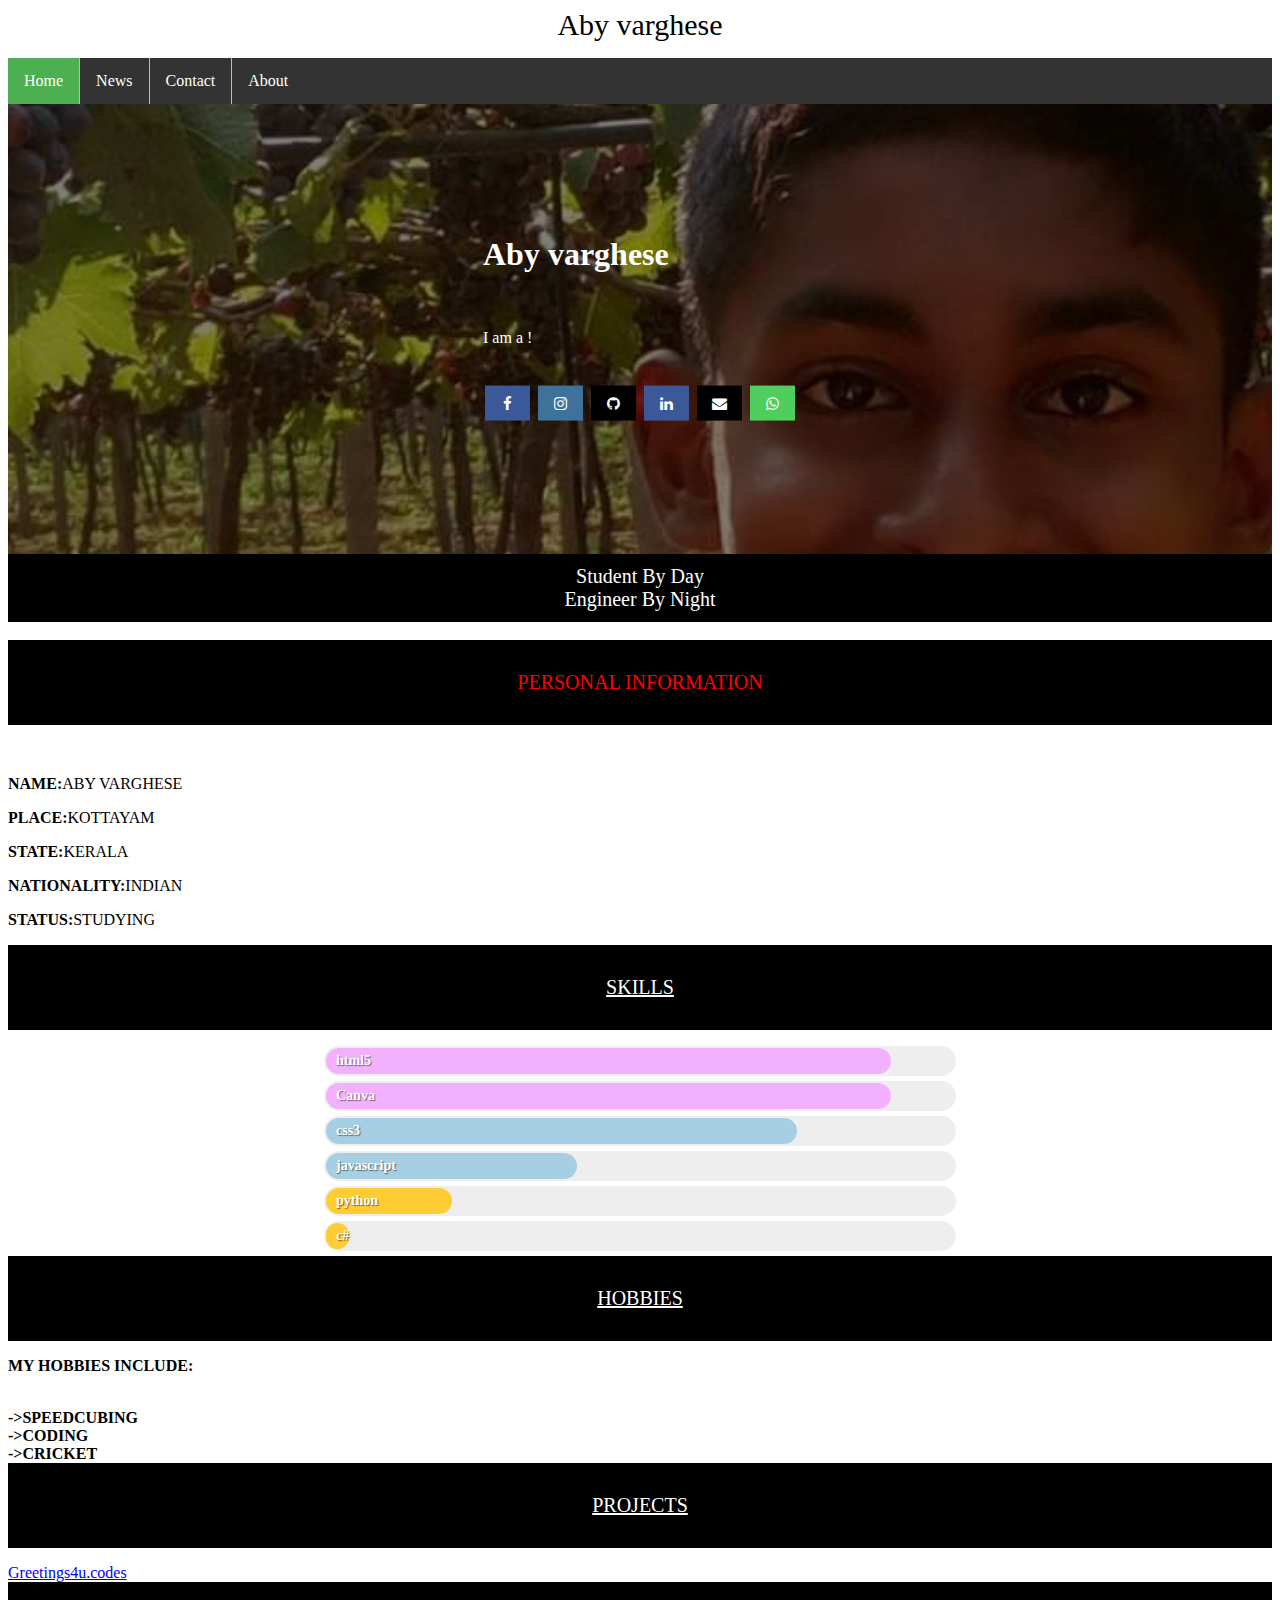
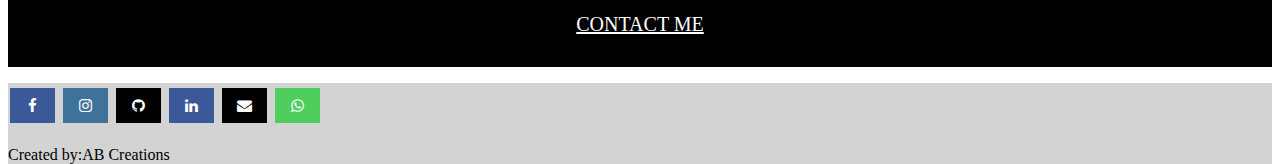
<file: index.html>
<html>
<head>
<link rel="stylesheet" href="https://cdnjs.cloudflare.com/ajax/libs/font-awesome/4.7.0/css/font-awesome.min.css">
<meta name="viewport" content="width=device-width, initial-scale=1.0">
<style>


#ABC {
                background-color: #D3D3D3;
            }


    

.container{
  width: 50%;
  margin: 0 auto;
}
@keyframes load{
  from {
    width: 0%
  }
}
@-webkit-keyframes load{
  from {
    width: 0%
  }
}
@-moz-keyframes load{
  from {

    width: 0%
  }
}
@-o-keyframes load{
  from {
    width: 0%
  }
}

.bar{
  background-color: #EEE;
  padding: 2px;
  border-radius: 15px;
  margin-bottom: 5px;
  font-size: 14px;
  color: #FFF;
  font-weight: bold;
  text-shadow: 1px 1px 1px rgba(0,0,0,0.5);
}
.bar::before{
  content:  attr(data-skill);
  background-color: #f3b0ff;
  display: inline-block;
  padding: 5px 0 5px 10px;

  border-radius: inherit;
  animation: load 2s 0s;
  -webkit-animation: load 2s 0s;
  -moz-animation: load 2s 0s;
  -o-animation: load 2s 0s;
}

.bar.front::before{
  background-color: #ffcc33;
}
.bar.back::before{
  background-color: #a6cfe3;
}

.bar.learning::before{
  width: calc(90% - 10px);
}
.bar.basic::before{
  width: calc(75% - 10px);
}
.bar.intermediate::before{
  width: calc(40% - 10px);
}
.bar.advanced::before{

  width: calc(20% - 10px);
}
.bar.expert::before{
  width: calc(10%- 10px);
}




.fa {
  padding: 10px;
  font-size: 15px;
  width: 25px;
  text-align: center;
  text-decoration: none;
  margin: 5px 2px;
}

.fa:hover {
    opacity: 0.7;
}
.fa-facebook {
  background: #3B5998;
  color: white;
}
.fa-instagram {
  background: #3f729b;
  color: white;
}
.fa-github {
  background:#000000;
  color: white;
}
.fa-envelope {
  background: #000000;
  color: white;
}
.fa-linkedin {
  background: #3B5998;
  color: white;
}
.fa-whatsapp {
  background: #4FCE5D;
  color: white;
}

body, html {
    height: 100%;
}

.hero-image {
    background-image: linear-gradient(rgba(0, 0, 0, 0.5), rgba(0, 0, 0, 0.5)), url("Screenshot_2020_0229_183610.png");

  
  height: 50%;

    background-position: center;
  background-repeat: no-repeat;
  background-size: cover;
  position: relative;
}

.hero-text {
  text-align: left;
  position: absolute;
  top: 50%;
  left: 50%;
  transform: translate(-50%, -50%);
  color: white;
}
div.a {
  font-size: 30px;
  font-color: purple;
}
div.b {
  font-size: 20px;
  font-color: #FFFFFF;
  font-style:Comic Sans MS;
  border: 1px solid black;
  padding: 10px 10px 10px 10px;
  background-color: black;
}
div.c {
  font-size: 20px;
  font-color: #white;
  font-style:ComicSansMS;
  border: 1px solid black;
  padding: 10px 10px 10px 10px;
  background-color: black;
}
p.a {
font-style:OCR A Std, monospace;
}
ul {
  list-style-type: none;
  margin: 0;
  padding: 0;
  overflow: hidden;
  background-color: #333;
}

li {
  float: left;
  border-right:1px solid #bbb;
}

li:last-child {
  border-right: none;
}

li a {

display: block;
  color: white;
  text-align: center;
  padding: 14px 16px;
  text-decoration: none;
}

li a:hover:not(.active) {
  background-color: #111;
}

.active {
background-color: #4CAF50;
}
#spin {
  color:red;
}
#spin:after {
  content:"";
  animation: spin 5s linear infinite;
}
@keyframes spin {
  25% { content:"student"; }
  50% { content:"front end developer"; }
  75% { content:"speed cuber"; }
  90% { content:"poster designer"; }
  
  
}
p.1 {
  animation-duration: 3s;
  animation-name: slidein;
}

@keyframes slidein {
  from {
    margin-left: 100%;
    width: 300%; 
  }

  to {
    margin-left: 0%;
    width: 100%;
  }
}

</style>
</head>
<body>
<div class="a"><p class="a"><center>Aby varghese</div></center></p>
<ul>
  <li><a class="active" href="#home">Home</a></li>
  <li><a href="#news">News</a></li>
  <li><a href="#contact">Contact</a></li>
  <li><a href="#about">About</a></li>
</ul>
<div class="hero-image">
  <div class="hero-text">
    <h1>Aby varghese</h1><br>
    <p>I am a <span id="spin"></span>!</p><br>
    <a href="https://m.facebook.com/people/Aby-Varghese/100008715331797" class="fa fa-facebook"></a>
    <a href="https://www.instagram.com/_the_mighty_kuttoosan_/" class="fa fa-instagram"></a>
    <a href="https://github.com/AbyvargheseMandapathel" class="fa fa-github"></a>
    <a href="https://www.linkedin.com/in/aby-varghese-6ab380182" class="fa fa-linkedin"></a>
    <a href="mailto:abyvarghesemandapathel@gmail.com" class="fa fa-envelope"></a>
    <a href="https://wa.me/918078879864" class="fa fa-whatsapp"></a><br><br></div></div>
<div class="b"><center><font color="white">Student By Day<br>Engineer By Night</div></center></font><br>
<center><div class="c"><font color="red"><p>PERSONAL INFORMATION</div></center></p></font>
 <br>
<p><b>NAME:</b>ABY VARGHESE</p></b>
<p><b>PLACE:</b>KOTTAYAM</p></b>
<p><b>STATE:</b>KERALA</p></b>
<p><b>NATIONALITY:</b>INDIAN</p></b>
<p><b>STATUS:</b>STUDYING</p></b>
<center><div class="c"><font color="white"><p><u>SKILLS</div></center></p></font></u>
<div class="container">
    
    <div class="bar learning" data-skill="html5"></div>
    <div class="bar learning" data-skill="Canva "></div>
    <div class="bar back basic" data-skill="css3"></div>
    <div class="bar back intermediate" data-skill="javascript"></div>
    <div class="bar front advanced" data-skill="python"></div>
    <div class="bar front expert" data-skill="c#"></div>
    </div>
<center><div class="c"><font color="white"><p><u>HOBBIES</div></center></p></font></u>
    <p><b>MY HOBBIES INCLUDE:</p></b>
<br><b>->SPEEDCUBING</b>
<br><b>->CODING</b>
<br><b>->CRICKET</b>
<center><div class="c"><font color="white"><p><u>PROJECTS</div></center></p></font></u>
<a href="greetings4u.codes">Greetings4u.codes</a>
<center><div class="c"><font color="white"><p><u>CONTACT ME</div></center></p></font></u>
<section id="ABC">
<a href="https://m.facebook.com/people/Aby-Varghese/100008715331797" class="fa fa-facebook"></a>
    <a href="https://www.instagram.com/_the_mighty_kuttoosan_/" class="fa fa-instagram"></a>
    <a href="https://github.com/AbyvargheseMandapathel" class="fa fa-github"></a>
    <a href="https://www.linkedin.com/in/aby-varghese-6ab380182" class="fa fa-linkedin"></a>
    <a href="mailto:abyvarghesemandapathel@gmail.com" class="fa fa-envelope"></a>
    <a href="https://wa.me/918078879864" class="fa fa-whatsapp"></a><br><br></div></div>
Created by:AB Creations
</section>
</body>
</html>
</file>
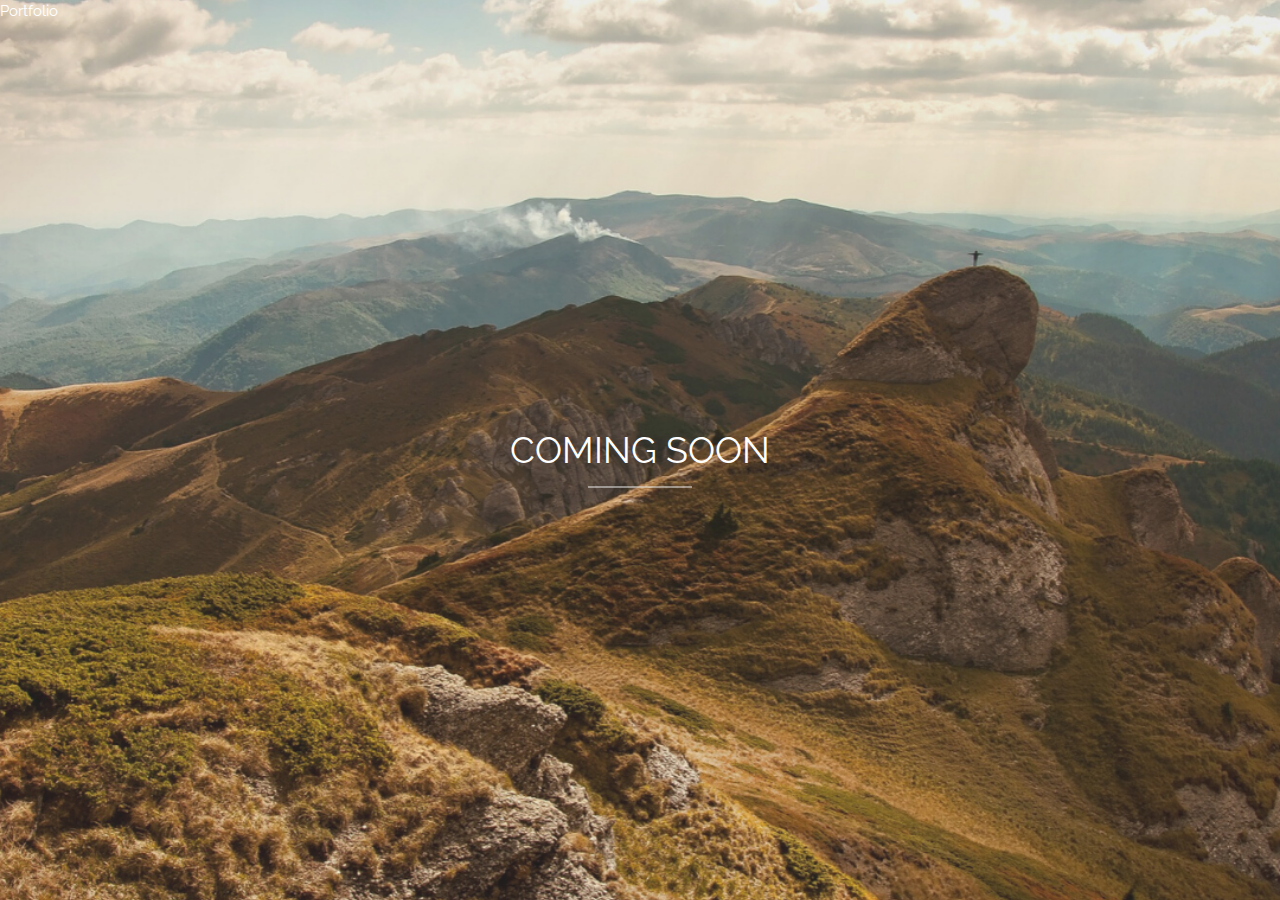
<file: comingsoon.html>
<!DOCTYPE html>
<html>
<title>Coming soon</title>
<meta charset="UTF-8">
<meta name="viewport" content="width=device-width, initial-scale=1">
<link rel="stylesheet" href="comingsoon.css">
<link rel="stylesheet" href="https://fonts.googleapis.com/css?family=Raleway">
<style>
body,h1 {font-family: "Raleway", sans-serif}
body, html {height: 100%}
.bgimg {
  background-image: url('20200301_130749_0000.png');
  min-height: 100%;
  background-position: center;
  background-size: cover;
  color: white;
}
</style>
<body>

<div class="bgimg w3-display-container w3-animate-opacity w3-text-white">
  <div class="w3-display-topleft w3-padding-large w3-xlarge">
    Portfolio
  </div>
  <div class="w3-display-middle">
    <h1 class="w3-jumbo w3-animate-top">COMING SOON</h1>
    <hr class="w3-border-grey" style="margin:auto;width:40%">
      </div>
  <div class="w3-display-bottomleft w3-padding-large">
      </div>
</div>

</body>
</html>
</file>
<file: comingsoon.css>
html{-ms-text-size-adjust:100%;-webkit-text-size-adjust:100%}body{margin:0}
article,aside,details,figcaption,figure,footer,header,main,menu,nav,section{display:block}summary{display:list-item}
audio,canvas,progress,video{display:inline-block}progress{vertical-align:baseline}
audio:not([controls]){display:none;height:0}[hidden],template{display:none}
a{background-color:transparent}a:active,a:hover{outline-width:0}
abbr[title]{border-bottom:none;text-decoration:underline;text-decoration:underline dotted}
b,strong{font-weight:bolder}dfn{font-style:italic}mark{background:#ff0;color:#000}
small{font-size:80%}sub,sup{font-size:75%;line-height:0;position:relative;vertical-align:baseline}
sub{bottom:-0.25em}sup{top:-0.5em}figure{margin:1em 40px}img{border-style:none}
code,kbd,pre,samp{font-family:monospace,monospace;font-size:1em}hr{box-sizing:content-box;height:0;overflow:visible}
button,input,select,textarea,optgroup{font:inherit;margin:0}optgroup{font-weight:bold}
button,input{overflow:visible}button,select{text-transform:none}
button,[type=button],[type=reset],[type=submit]{-webkit-appearance:button}
button::-moz-focus-inner,[type=button]::-moz-focus-inner,[type=reset]::-moz-focus-inner,[type=submit]::-moz-focus-inner{border-style:none;padding:0}
button:-moz-focusring,[type=button]:-moz-focusring,[type=reset]:-moz-focusring,[type=submit]:-moz-focusring{outline:1px dotted ButtonText}
fieldset{border:1px solid #c0c0c0;margin:0 2px;padding:.35em .625em .75em}
legend{color:inherit;display:table;max-width:100%;padding:0;white-space:normal}textarea{overflow:auto}
[type=checkbox],[type=radio]{padding:0}
[type=number]::-webkit-inner-spin-button,[type=number]::-webkit-outer-spin-button{height:auto}
[type=search]{-webkit-appearance:textfield;outline-offset:-2px}
[type=search]::-webkit-search-decoration{-webkit-appearance:none}
::-webkit-file-upload-button{-webkit-appearance:button;font:inherit}
/* End extract */
html,body{font-family:Verdana,sans-serif;font-size:15px;line-height:1.5}html{overflow-x:hidden}
h1{font-size:36px}h2{font-size:30px}h3{font-size:24px}h4{font-size:20px}h5{font-size:18px}h6{font-size:16px}.w3-serif{font-family:serif}
h1,h2,h3,h4,h5,h6{font-family:"Segoe UI",Arial,sans-serif;font-weight:400;margin:10px 0}.w3-wide{letter-spacing:4px}
hr{border:0;border-top:1px solid #eee;margin:20px 0}
.w3-image{max-width:100%;height:auto}img{vertical-align:middle}a{color:inherit}
.w3-table,.w3-table-all{border-collapse:collapse;border-spacing:0;width:100%;display:table}.w3-table-all{border:1px solid #ccc}
.w3-bordered tr,.w3-table-all tr{border-bottom:1px solid #ddd}.w3-striped tbody tr:nth-child(even){background-color:#f1f1f1}
.w3-table-all tr:nth-child(odd){background-color:#fff}.w3-table-all tr:nth-child(even){background-color:#f1f1f1}
.w3-hoverable tbody tr:hover,.w3-ul.w3-hoverable li:hover{background-color:#ccc}.w3-centered tr th,.w3-centered tr td{text-align:center}
.w3-table td,.w3-table th,.w3-table-all td,.w3-table-all th{padding:8px 8px;display:table-cell;text-align:left;vertical-align:top}
.w3-table th:first-child,.w3-table td:first-child,.w3-table-all th:first-child,.w3-table-all td:first-child{padding-left:16px}
.w3-btn,.w3-button{border:none;display:inline-block;padding:8px 16px;vertical-align:middle;overflow:hidden;text-decoration:none;color:inherit;background-color:inherit;text-align:center;cursor:pointer;white-space:nowrap}
.w3-btn:hover{box-shadow:0 8px 16px 0 rgba(0,0,0,0.2),0 6px 20px 0 rgba(0,0,0,0.19)}
.w3-btn,.w3-button{-webkit-touch-callout:none;-webkit-user-select:none;-khtml-user-select:none;-moz-user-select:none;-ms-user-select:none;user-select:none}   
.w3-disabled,.w3-btn:disabled,.w3-button:disabled{cursor:not-allowed;opacity:0.3}.w3-disabled *,:disabled *{pointer-events:none}
.w3-btn.w3-disabled:hover,.w3-btn:disabled:hover{box-shadow:none}
.w3-badge,.w3-tag{background-color:#000;color:#fff;display:inline-block;padding-left:8px;padding-right:8px;text-align:center}.w3-badge{border-radius:50%}
.w3-ul{list-style-type:none;padding:0;margin:0}.w3-ul li{padding:8px 16px;border-bottom:1px solid #ddd}.w3-ul li:last-child{border-bottom:none}
.w3-tooltip,.w3-display-container{position:relative}.w3-tooltip .w3-text{display:none}.w3-tooltip:hover .w3-text{display:inline-block}
.w3-ripple:active{opacity:0.5}.w3-ripple{transition:opacity 0s}
.w3-input{padding:8px;display:block;border:none;border-bottom:1px solid #ccc;width:100%}
.w3-select{padding:9px 0;width:100%;border:none;border-bottom:1px solid #ccc}
.w3-dropdown-click,.w3-dropdown-hover{position:relative;display:inline-block;cursor:pointer}
.w3-dropdown-hover:hover .w3-dropdown-content{display:block}
.w3-dropdown-hover:first-child,.w3-dropdown-click:hover{background-color:#ccc;color:#000}
.w3-dropdown-hover:hover > .w3-button:first-child,.w3-dropdown-click:hover > .w3-button:first-child{background-color:#ccc;color:#000}
.w3-dropdown-content{cursor:auto;color:#000;background-color:#fff;display:none;position:absolute;min-width:160px;margin:0;padding:0;z-index:1}
.w3-check,.w3-radio{width:24px;height:24px;position:relative;top:6px}
.w3-sidebar{height:100%;width:200px;background-color:#fff;position:fixed!important;z-index:1;overflow:auto}
.w3-bar-block .w3-dropdown-hover,.w3-bar-block .w3-dropdown-click{width:100%}
.w3-bar-block .w3-dropdown-hover .w3-dropdown-content,.w3-bar-block .w3-dropdown-click .w3-dropdown-content{min-width:100%}
.w3-bar-block .w3-dropdown-hover .w3-button,.w3-bar-block .w3-dropdown-click .w3-button{width:100%;text-align:left;padding:8px 16px}
.w3-main,#main{transition:margin-left .4s}
.w3-modal{z-index:3;display:none;padding-top:100px;position:fixed;left:0;top:0;width:100%;height:100%;overflow:auto;background-color:rgb(0,0,0);background-color:rgba(0,0,0,0.4)}
.w3-modal-content{margin:auto;background-color:#fff;position:relative;padding:0;outline:0;width:600px}
.w3-bar{width:100%;overflow:hidden}.w3-center .w3-bar{display:inline-block;width:auto}
.w3-bar .w3-bar-item{padding:8px 16px;float:left;width:auto;border:none;display:block;outline:0}
.w3-bar .w3-dropdown-hover,.w3-bar .w3-dropdown-click{position:static;float:left}
.w3-bar .w3-button{white-space:normal}
.w3-bar-block .w3-bar-item{width:100%;display:block;padding:8px 16px;text-align:left;border:none;white-space:normal;float:none;outline:0}
.w3-bar-block.w3-center .w3-bar-item{text-align:center}.w3-block{display:block;width:100%}
.w3-responsive{display:block;overflow-x:auto}
.w3-container:after,.w3-container:before,.w3-panel:after,.w3-panel:before,.w3-row:after,.w3-row:before,.w3-row-padding:after,.w3-row-padding:before,
.w3-cell-row:before,.w3-cell-row:after,.w3-clear:after,.w3-clear:before,.w3-bar:before,.w3-bar:after{content:"";display:table;clear:both}
.w3-col,.w3-half,.w3-third,.w3-twothird,.w3-threequarter,.w3-quarter{float:left;width:100%}
.w3-col.s1{width:8.33333%}.w3-col.s2{width:16.66666%}.w3-col.s3{width:24.99999%}.w3-col.s4{width:33.33333%}
.w3-col.s5{width:41.66666%}.w3-col.s6{width:49.99999%}.w3-col.s7{width:58.33333%}.w3-col.s8{width:66.66666%}
.w3-col.s9{width:74.99999%}.w3-col.s10{width:83.33333%}.w3-col.s11{width:91.66666%}.w3-col.s12{width:99.99999%}
@media (min-width:601px){.w3-col.m1{width:8.33333%}.w3-col.m2{width:16.66666%}.w3-col.m3,.w3-quarter{width:24.99999%}.w3-col.m4,.w3-third{width:33.33333%}
.w3-col.m5{width:41.66666%}.w3-col.m6,.w3-half{width:49.99999%}.w3-col.m7{width:58.33333%}.w3-col.m8,.w3-twothird{width:66.66666%}
.w3-col.m9,.w3-threequarter{width:74.99999%}.w3-col.m10{width:83.33333%}.w3-col.m11{width:91.66666%}.w3-col.m12{width:99.99999%}}
@media (min-width:993px){.w3-col.l1{width:8.33333%}.w3-col.l2{width:16.66666%}.w3-col.l3{width:24.99999%}.w3-col.l4{width:33.33333%}
.w3-col.l5{width:41.66666%}.w3-col.l6{width:49.99999%}.w3-col.l7{width:58.33333%}.w3-col.l8{width:66.66666%}
.w3-col.l9{width:74.99999%}.w3-col.l10{width:83.33333%}.w3-col.l11{width:91.66666%}.w3-col.l12{width:99.99999%}}
.w3-rest{overflow:hidden}.w3-stretch{margin-left:-16px;margin-right:-16px}
.w3-content,.w3-auto{margin-left:auto;margin-right:auto}.w3-content{max-width:980px}.w3-auto{max-width:1140px}
.w3-cell-row{display:table;width:100%}.w3-cell{display:table-cell}
.w3-cell-top{vertical-align:top}.w3-cell-middle{vertical-align:middle}.w3-cell-bottom{vertical-align:bottom}
.w3-hide{display:none!important}.w3-show-block,.w3-show{display:block!important}.w3-show-inline-block{display:inline-block!important}
@media (max-width:1205px){.w3-auto{max-width:95%}}
@media (max-width:600px){.w3-modal-content{margin:0 10px;width:auto!important}.w3-modal{padding-top:30px}
.w3-dropdown-hover.w3-mobile .w3-dropdown-content,.w3-dropdown-click.w3-mobile .w3-dropdown-content{position:relative}	
.w3-hide-small{display:none!important}.w3-mobile{display:block;width:100%!important}.w3-bar-item.w3-mobile,.w3-dropdown-hover.w3-mobile,.w3-dropdown-click.w3-mobile{text-align:center}
.w3-dropdown-hover.w3-mobile,.w3-dropdown-hover.w3-mobile .w3-btn,.w3-dropdown-hover.w3-mobile .w3-button,.w3-dropdown-click.w3-mobile,.w3-dropdown-click.w3-mobile .w3-btn,.w3-dropdown-click.w3-mobile .w3-button{width:100%}}
@media (max-width:768px){.w3-modal-content{width:500px}.w3-modal{padding-top:50px}}
@media (min-width:993px){.w3-modal-content{width:900px}.w3-hide-large{display:none!important}.w3-sidebar.w3-collapse{display:block!important}}
@media (max-width:992px) and (min-width:601px){.w3-hide-medium{display:none!important}}
@media (max-width:992px){.w3-sidebar.w3-collapse{display:none}.w3-main{margin-left:0!important;margin-right:0!important}.w3-auto{max-width:100%}}
.w3-top,.w3-bottom{position:fixed;width:100%;z-index:1}.w3-top{top:0}.w3-bottom{bottom:0}
.w3-overlay{position:fixed;display:none;width:100%;height:100%;top:0;left:0;right:0;bottom:0;background-color:rgba(0,0,0,0.5);z-index:2}
.w3-display-topleft{position:absolute;left:0;top:0}.w3-display-topright{position:absolute;right:0;top:0}
.w3-display-bottomleft{position:absolute;left:0;bottom:0}.w3-display-bottomright{position:absolute;right:0;bottom:0}
.w3-display-middle{position:absolute;top:50%;left:50%;transform:translate(-50%,-50%);-ms-transform:translate(-50%,-50%)}
.w3-display-left{position:absolute;top:50%;left:0%;transform:translate(0%,-50%);-ms-transform:translate(-0%,-50%)}
.w3-display-right{position:absolute;top:50%;right:0%;transform:translate(0%,-50%);-ms-transform:translate(0%,-50%)}
.w3-display-topmiddle{position:absolute;left:50%;top:0;transform:translate(-50%,0%);-ms-transform:translate(-50%,0%)}
.w3-display-bottommiddle{position:absolute;left:50%;bottom:0;transform:translate(-50%,0%);-ms-transform:translate(-50%,0%)}
.w3-display-container:hover .w3-display-hover{display:block}.w3-display-container:hover span.w3-display-hover{display:inline-block}.w3-display-hover{display:none}
.w3-display-position{position:absolute}
.w3-circle{border-radius:50%}
.w3-round-small{border-radius:2px}.w3-round,.w3-round-medium{border-radius:4px}.w3-round-large{border-radius:8px}.w3-round-xlarge{border-radius:16px}.w3-round-xxlarge{border-radius:32px}
.w3-row-padding,.w3-row-padding>.w3-half,.w3-row-padding>.w3-third,.w3-row-padding>.w3-twothird,.w3-row-padding>.w3-threequarter,.w3-row-padding>.w3-quarter,.w3-row-padding>.w3-col{padding:0 8px}
.w3-container,.w3-panel{padding:0.01em 16px}.w3-panel{margin-top:16px;margin-bottom:16px}
.w3-code,.w3-codespan{font-family:Consolas,"courier new";font-size:16px}
.w3-code{width:auto;background-color:#fff;padding:8px 12px;border-left:4px solid #4CAF50;word-wrap:break-word}
.w3-codespan{color:crimson;background-color:#f1f1f1;padding-left:4px;padding-right:4px;font-size:110%}
.w3-card,.w3-card-2{box-shadow:0 2px 5px 0 rgba(0,0,0,0.16),0 2px 10px 0 rgba(0,0,0,0.12)}
.w3-card-4,.w3-hover-shadow:hover{box-shadow:0 4px 10px 0 rgba(0,0,0,
</file>
